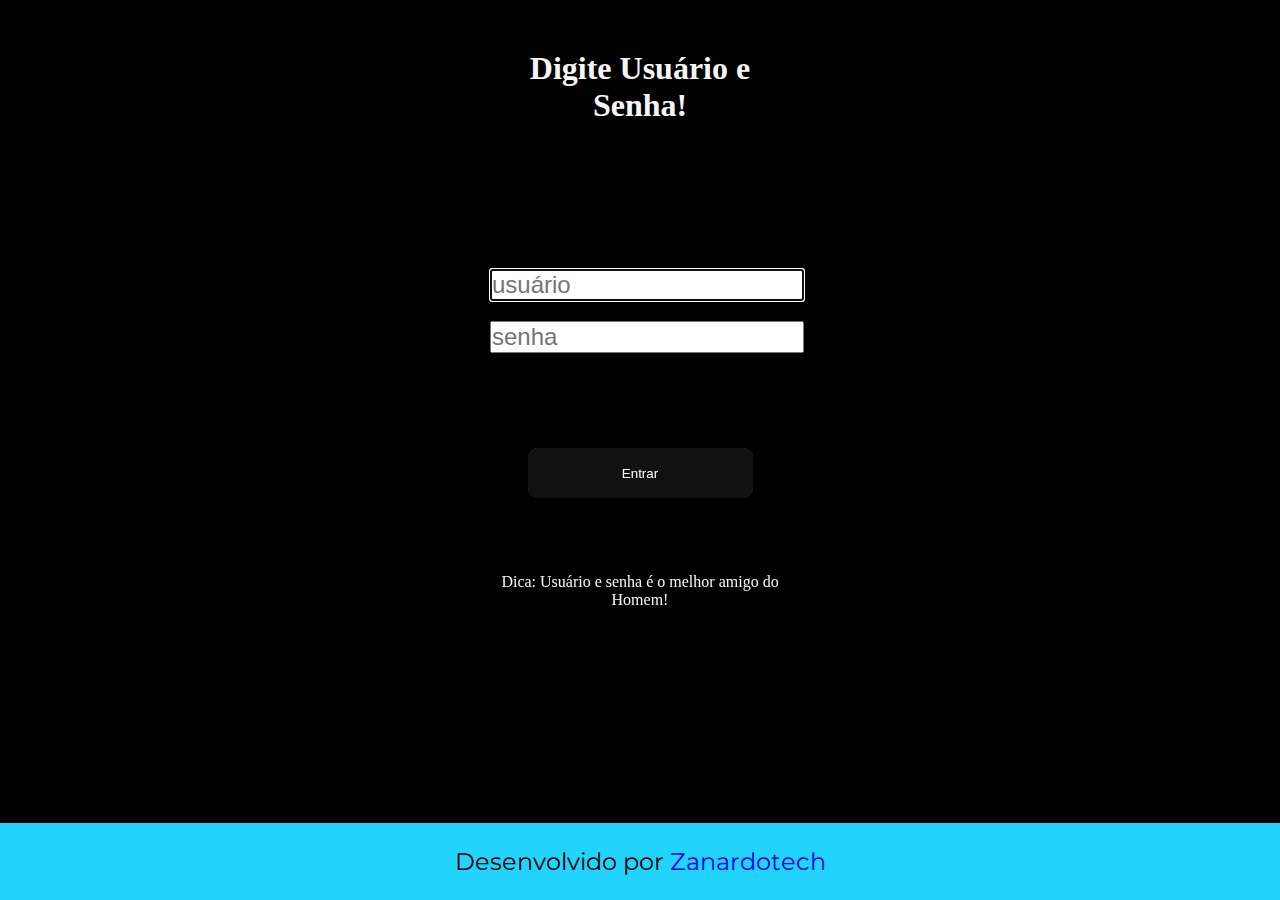
<file: index.html>
<!DOCTYPE html>
<html lang="pt-br">
<head>
    <meta charset="UTF-8">
    <meta http-equiv="X-UA-Compatible" content="IE=edge">
    <meta name="viewport" content="width=device-width, initial-scale=1.0">
    <title>API Doguinho</title>
    <link rel="stylesheet" href="./styles/style.css">
    <script src="js/main.js" defer></script>
    
</head>
<body>
    
        <main class="apresentacao">
        <div>
            <h1 class="apresentacao__conteudo__titulo">Digite Usuário e Senha! </h1>
            
        </div>

        <!-- Form com usuario e senha -->
        <form >            
            <input type="text" placeholder="usuário" autofocus="true" id="login"/>
            
            <input type="password" placeholder="senha" id="senha"/>

            <!-- Botão -->            
            
          </form>
        <div>
            <button  class="glow-on-hover" type="button" onclick="logar()">Entrar</button>
        </div>
       
        <div>
            <p class="apresentacao__conteudo__titulo">Dica: Usuário e senha é o melhor amigo do Homem! </p>
            
        </div>
        </section>
      
        
    </main>
    <footer class="rodape">
        <p>Desenvolvido por <a  href="http://www.instagram.com.br/zanardotech">Zanardotech</a></p>
    </footer>
</body>
</html>
</file>
<file: styles/style.css>
@import url("https://fonts.googleapis.com/css2?family=Krona+One&family=Montserrat:wght@400;600&display=swap");
/*fonts*/

:root {
  --cor-primaria: #000000;
  --cor-secundaria: #f6f6f6;
  --cor-terciaria: #22d4fd;
  --cor-hover: #272727;

  --fonte-primaria: "Krona One", sans-serif;
  --fonte-secundaria: "Montserrat", sans-serif;
}

* {
  /* RESET CSS */
  margin: 0;
  padding: 0;
}

body {
  box-sizing: border-box;
  background-color: var(--cor-primaria);
  color: var(--cor-secundaria);
  width: 100%;
  height: 100%;

  display: flex;
  align-items: center;
  justify-content: space-between;
  flex-direction: column;
  gap: 20%;
}

form {
  width: 300px;
  margin: 50px auto;
  text-align: center;
}

input {
  display: block;
  margin: 20px auto;
  font-size: 1.5rem;
  gap: 10%;
}

.apresentacao {
  display: flex;
  align-items: center;
  justify-content: space-between;
  flex-direction: column;

  gap: 25px;
}

.apresentacao__conteudo__titulo {
  width: 300px;
  margin: 50px auto;
  text-align: center;
}

.botao {
  display: flex;
  align-items: center;
  justify-content: space-between;
}

#container img {
  width: 600px;
  height: 300px;
}
/* teste botao */

.glow-on-hover {
  width: 225px;
  height: 50px;
  border: none;
  outline: none;
  color: #fff;
  background: #524a4a;
  cursor: pointer;
  position: relative;
  z-index: 0;
  border-radius: 10px;
}

.glow-on-hover:before {
  content: "";
  background: linear-gradient(
    45deg,
    #ff0000,
    #ff7300,
    #fffb00,
    #48ff00,
    #00ffd5,
    #002bff,
    #7a00ff,
    #ff00c8,
    #ff0000
  );
  position: absolute;
  top: -2px;
  left: -2px;
  background-size: 400%;
  z-index: -1;
  filter: blur(5px);
  width: calc(100% + 4px);
  height: calc(100% + 4px);
  animation: glowing 20s linear infinite;
  opacity: 0;
  transition: opacity 0.3s ease-in-out;
  border-radius: 10px;
}

.glow-on-hover:active {
  color: #000;
}

.glow-on-hover:active:after {
  background: transparent;
}

.glow-on-hover:hover:before {
  opacity: 1;
}

.glow-on-hover:after {
  z-index: -1;
  content: "";
  position: absolute;
  width: 100%;
  height: 100%;
  background: #111;
  left: 0;
  top: 0;
  border-radius: 10px;
}

.hide {
  display: none;
}

.rodape {
  color: var(--cor-primaria);
  background-color: var(--cor-terciaria);
  padding: 24px;
  text-align: center;
  font-family: var(--fonte-secundaria);
  font-size: 1.5rem;
  font-weight: 400;
  text-decoration: none;
  bottom: 0;
  position: fixed;
  width: 100%;
}

.rodape a {
  text-decoration: none;
  text-decoration-color: #000000;
}
</file>
